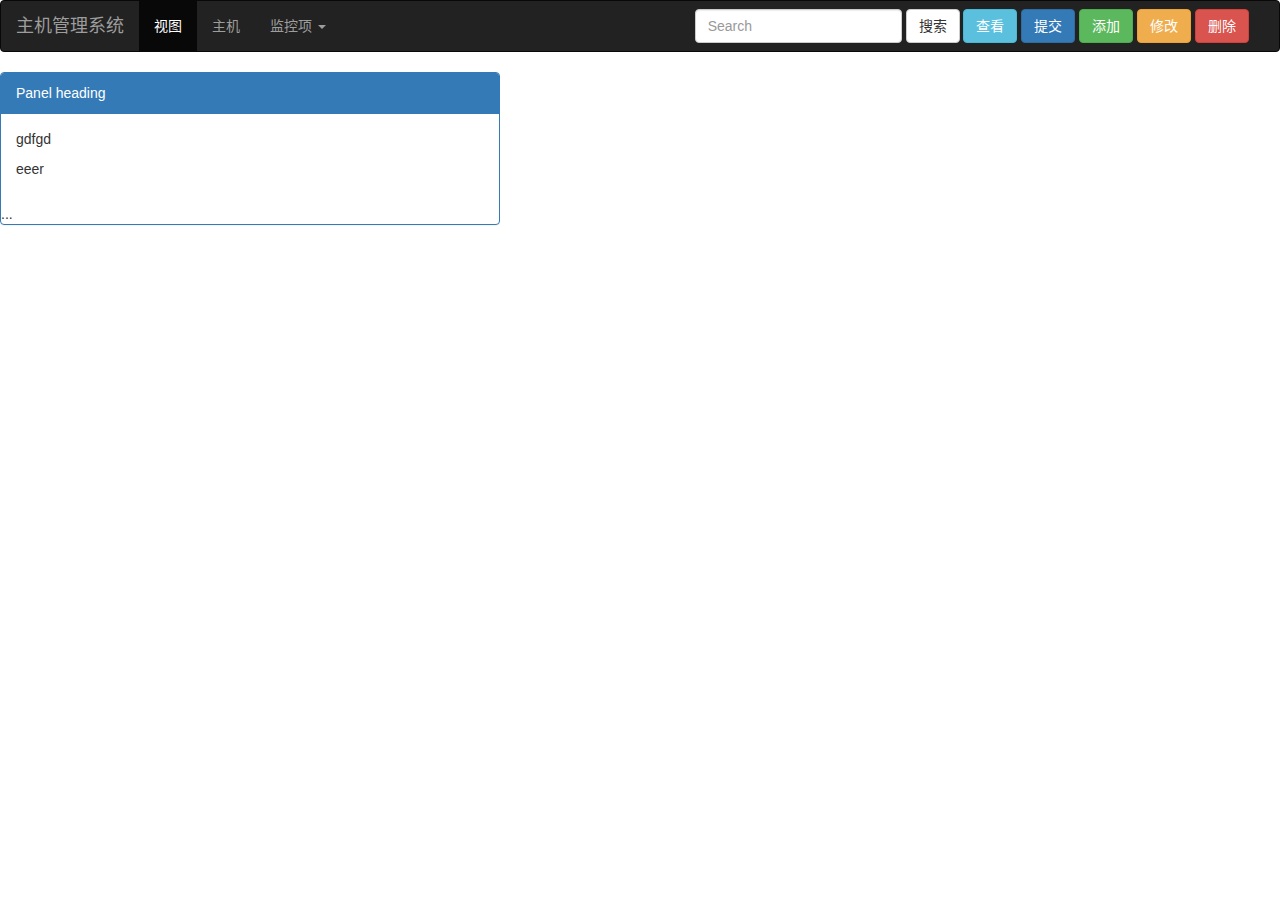
<file: mysite/templates/index.html>
<!DOCTYPE html>
<html lang="zh-CN">
  <head>
    <meta charset="utf-8">
    <meta http-equiv="X-UA-Compatible" content="IE=edge">
    <meta name="viewport" content="width=device-width, initial-scale=1">
    <!-- 上述3个meta标签*必须*放在最前面，任何其他内容都*必须*跟随其后！ -->
    <title>Bootstrap 101 Template</title>

    <!-- Bootstrap -->
    <link href="https://cdn.jsdelivr.net/npm/bootstrap@3.3.7/dist/css/bootstrap.min.css" rel="stylesheet">
  </head>
  <body>
  <!-- 导航区域-->
  <nav class="navbar navbar-default navbar-inverse">
  <div class="container-fluid">
    <!-- Brand and toggle get grouped for better mobile display -->
    <div class="navbar-header">
      <button type="button" class="navbar-toggle collapsed" data-toggle="collapse" data-target="#bs-example-navbar-collapse-1" aria-expanded="false">
        <span class="sr-only">Toggle navigation</span>
        <span class="icon-bar"></span>
        <span class="icon-bar"></span>
        <span class="icon-bar"></span>
      </button>
      <a class="navbar-brand" href="#">主机管理系统</a>
    </div>

    <!-- Collect the nav links, forms, and other content for toggling -->
    <div class="collapse navbar-collapse" id="bs-example-navbar-collapse-1">
      <ul class="nav navbar-nav">
        <li class="active"><a href="#">视图<span class="sr-only">(current)</span></a></li>
        <li><a href="#">主机</a></li>
        <li class="dropdown">
          <a href="#" class="dropdown-toggle" data-toggle="dropdown" role="button" aria-haspopup="true" aria-expanded="false">监控项 <span class="caret"></span></a>
          <ul class="dropdown-menu">
            <li><a href="#">CPU</a></li>
            <li><a href="#">内存</a></li>
            <li><a href="#">磁盘</a></li>
            <li role="separator" class="divider"></li>
            <li><a href="#">集群</a></li>
            <li role="separator" class="divider"></li>
            <li><a href="#">微服务</a></li>
          </ul>
        </li>
      </ul>
      <form class="navbar-form navbar-right">
        <div class="form-group">
          <input type="text" class="form-control" placeholder="Search">
        </div>
        <button type="submit" class="btn btn-default">搜索</button>
        <button type="submit" class="btn btn-info">查看</button>
        <button type="submit" class="btn btn-primary">提交</button>
        <button type="submit" class="btn btn-success">添加</button>
        <button type="submit" class="btn btn-warning">修改</button>
        <button type="submit" class="btn btn-danger">删除</button>
      </form>
    </div><!-- /.navbar-collapse -->
  </div><!-- /.container-fluid -->
</nav>

  <div>
      <!-- jQuery (Bootstrap 的所有 JavaScript 插件都依赖 jQuery，所以必须放在前边) -->
    <script src="https://cdn.jsdelivr.net/npm/jquery@1.12.4/dist/jquery.min.js"></script>
    <!-- 加载 Bootstrap 的所有 JavaScript 插件。你也可以根据需要只加载单个插件。 -->
    <script src="https://cdn.jsdelivr.net/npm/bootstrap@3.3.7/dist/js/bootstrap.min.js"></script>
  </div>

  <div class="panel panel-primary" style="width: 500px ">
  <!-- Default panel contents -->
  <div class="panel-heading">Panel heading</div>
  <div class="panel-body">
    <p>
        gdfgd
    </p>
      <p>
          eeer
      </p>
  </div>

  <!-- Table -->
  <table class="table">
    ...
  </table>
</div>
  </body>
</html>
</file>
